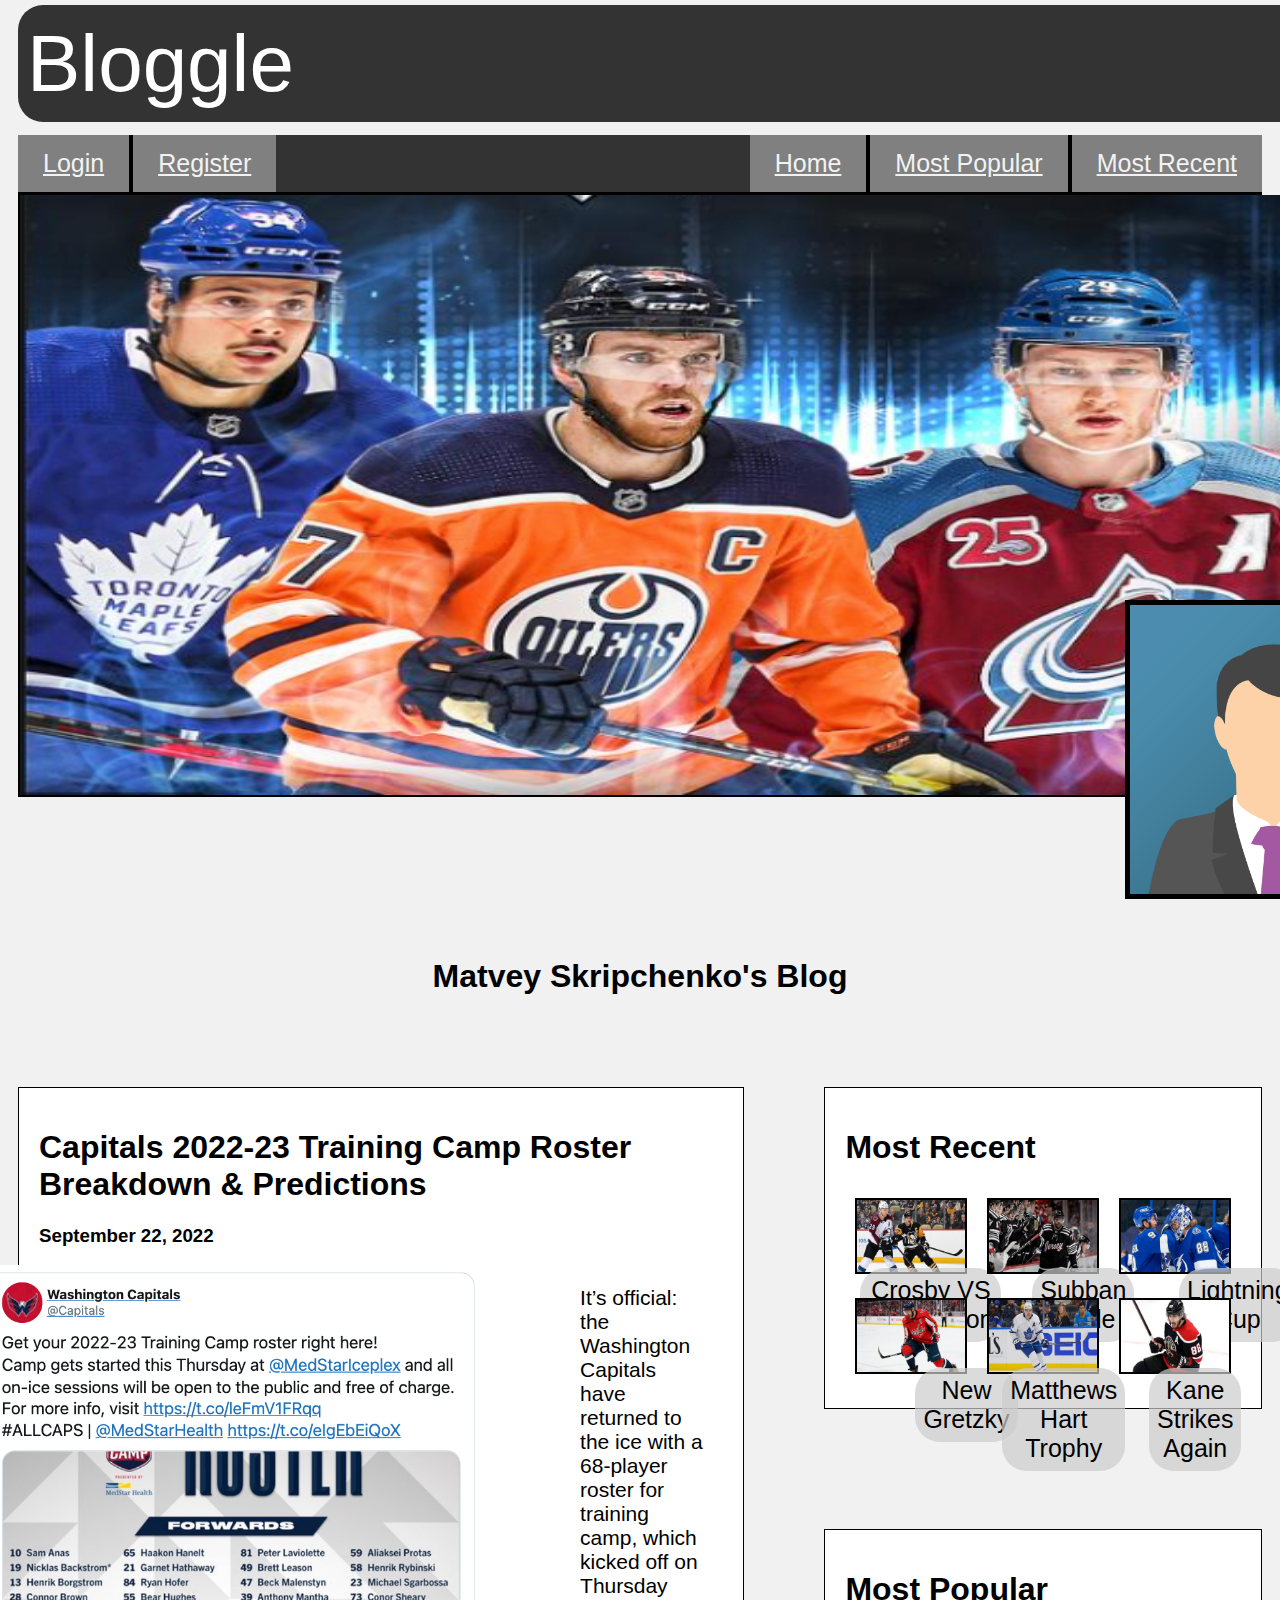
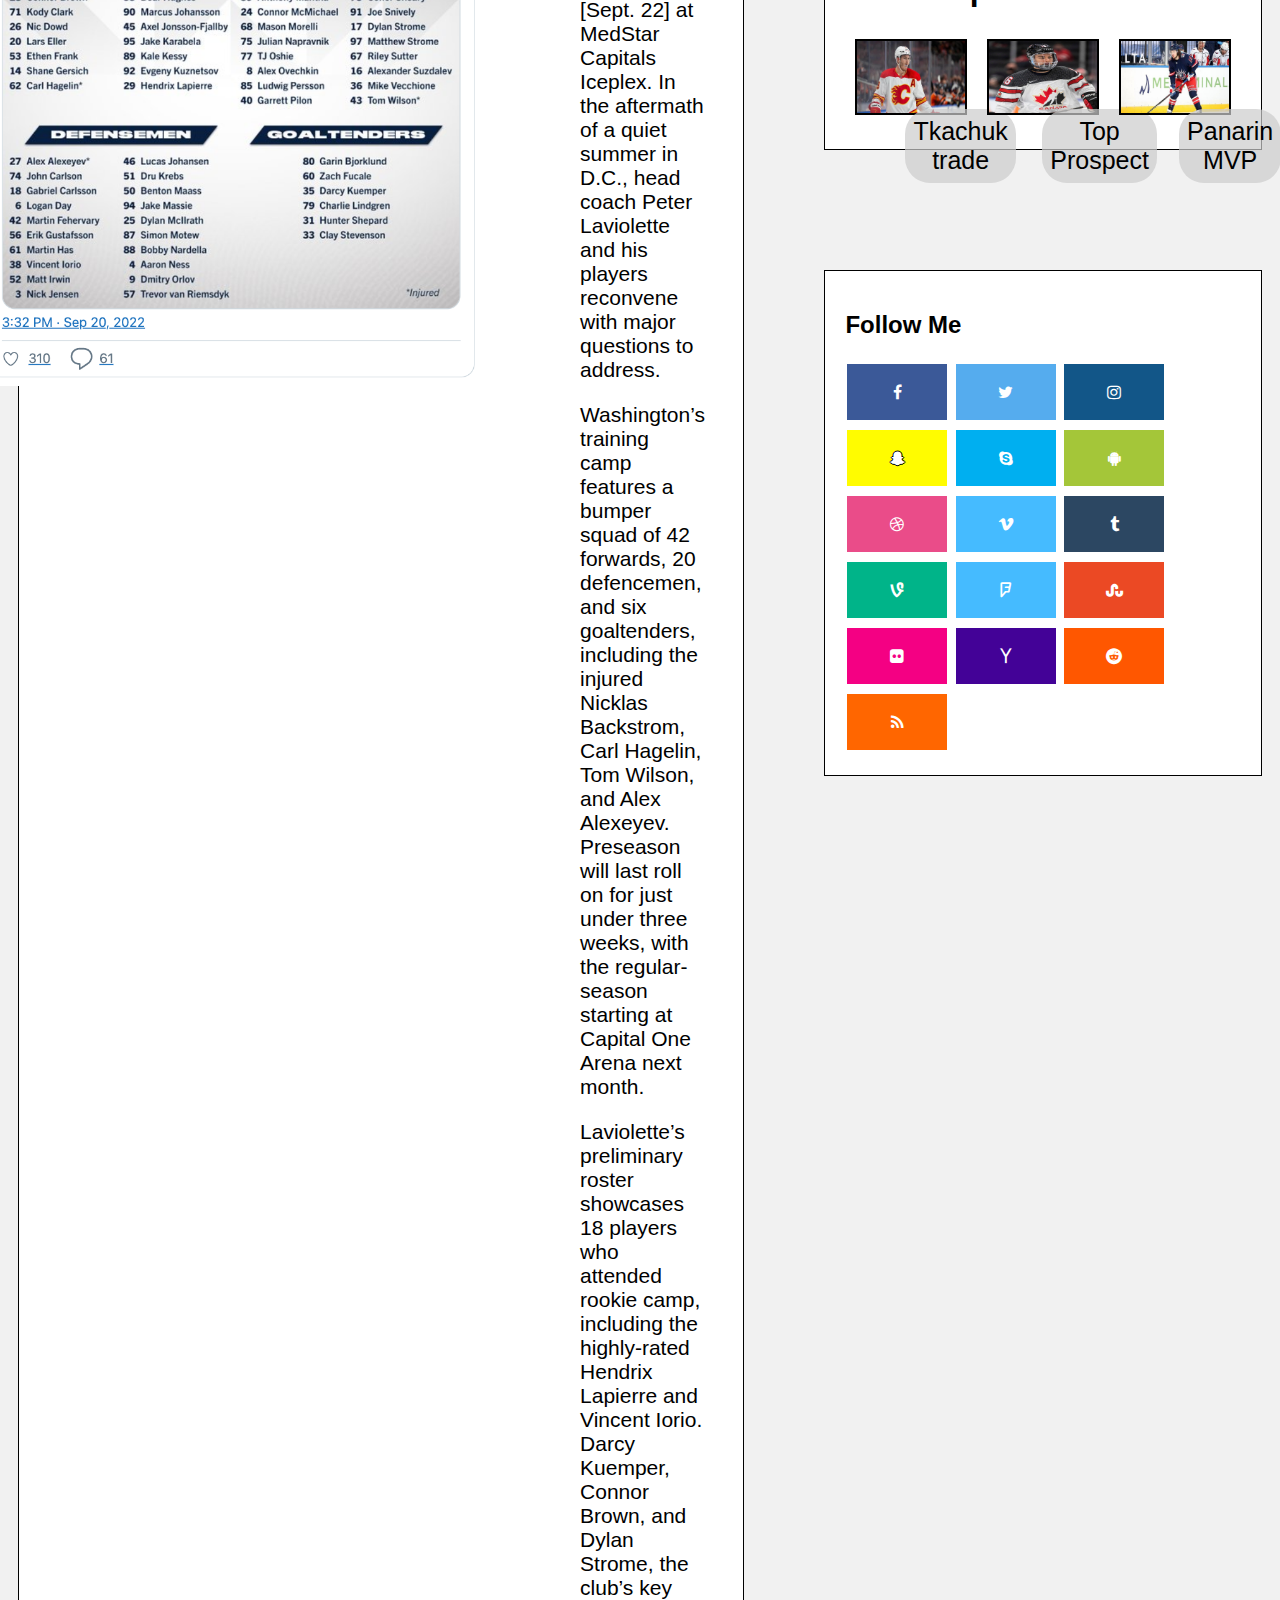
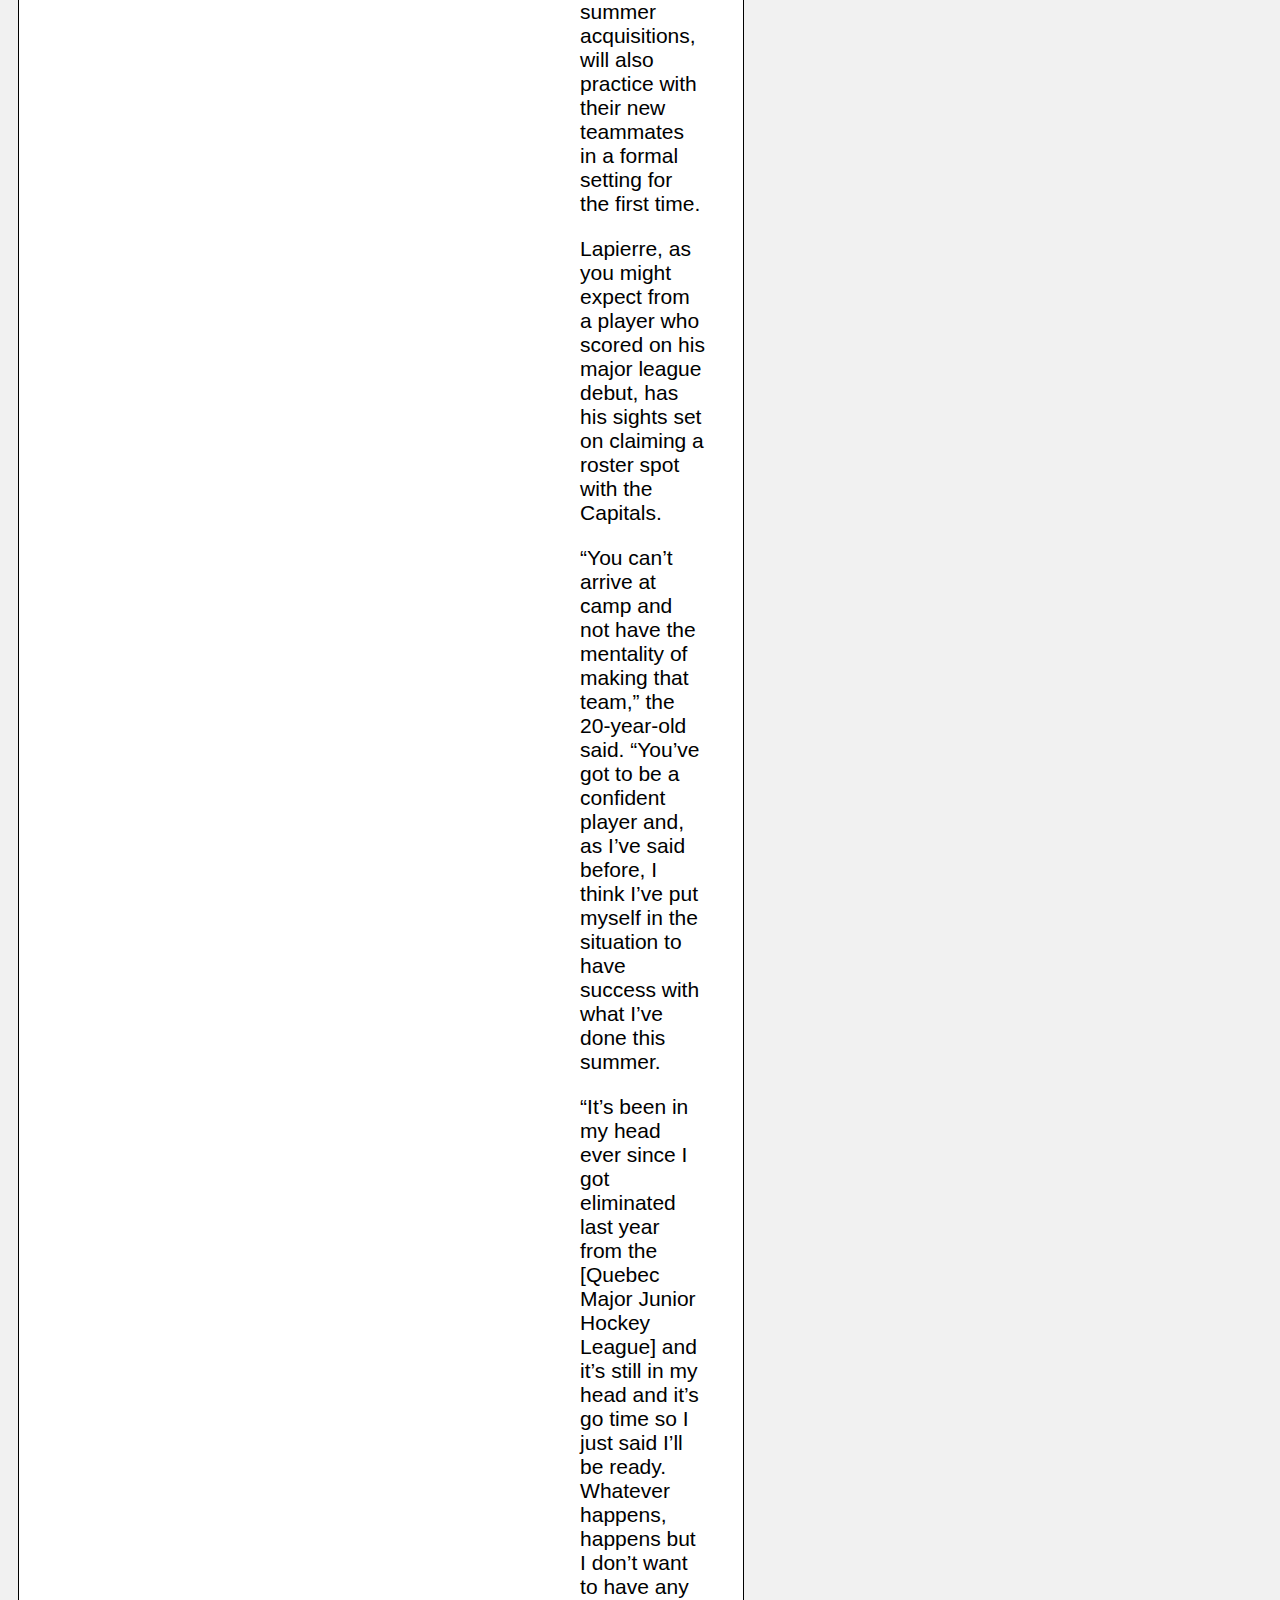
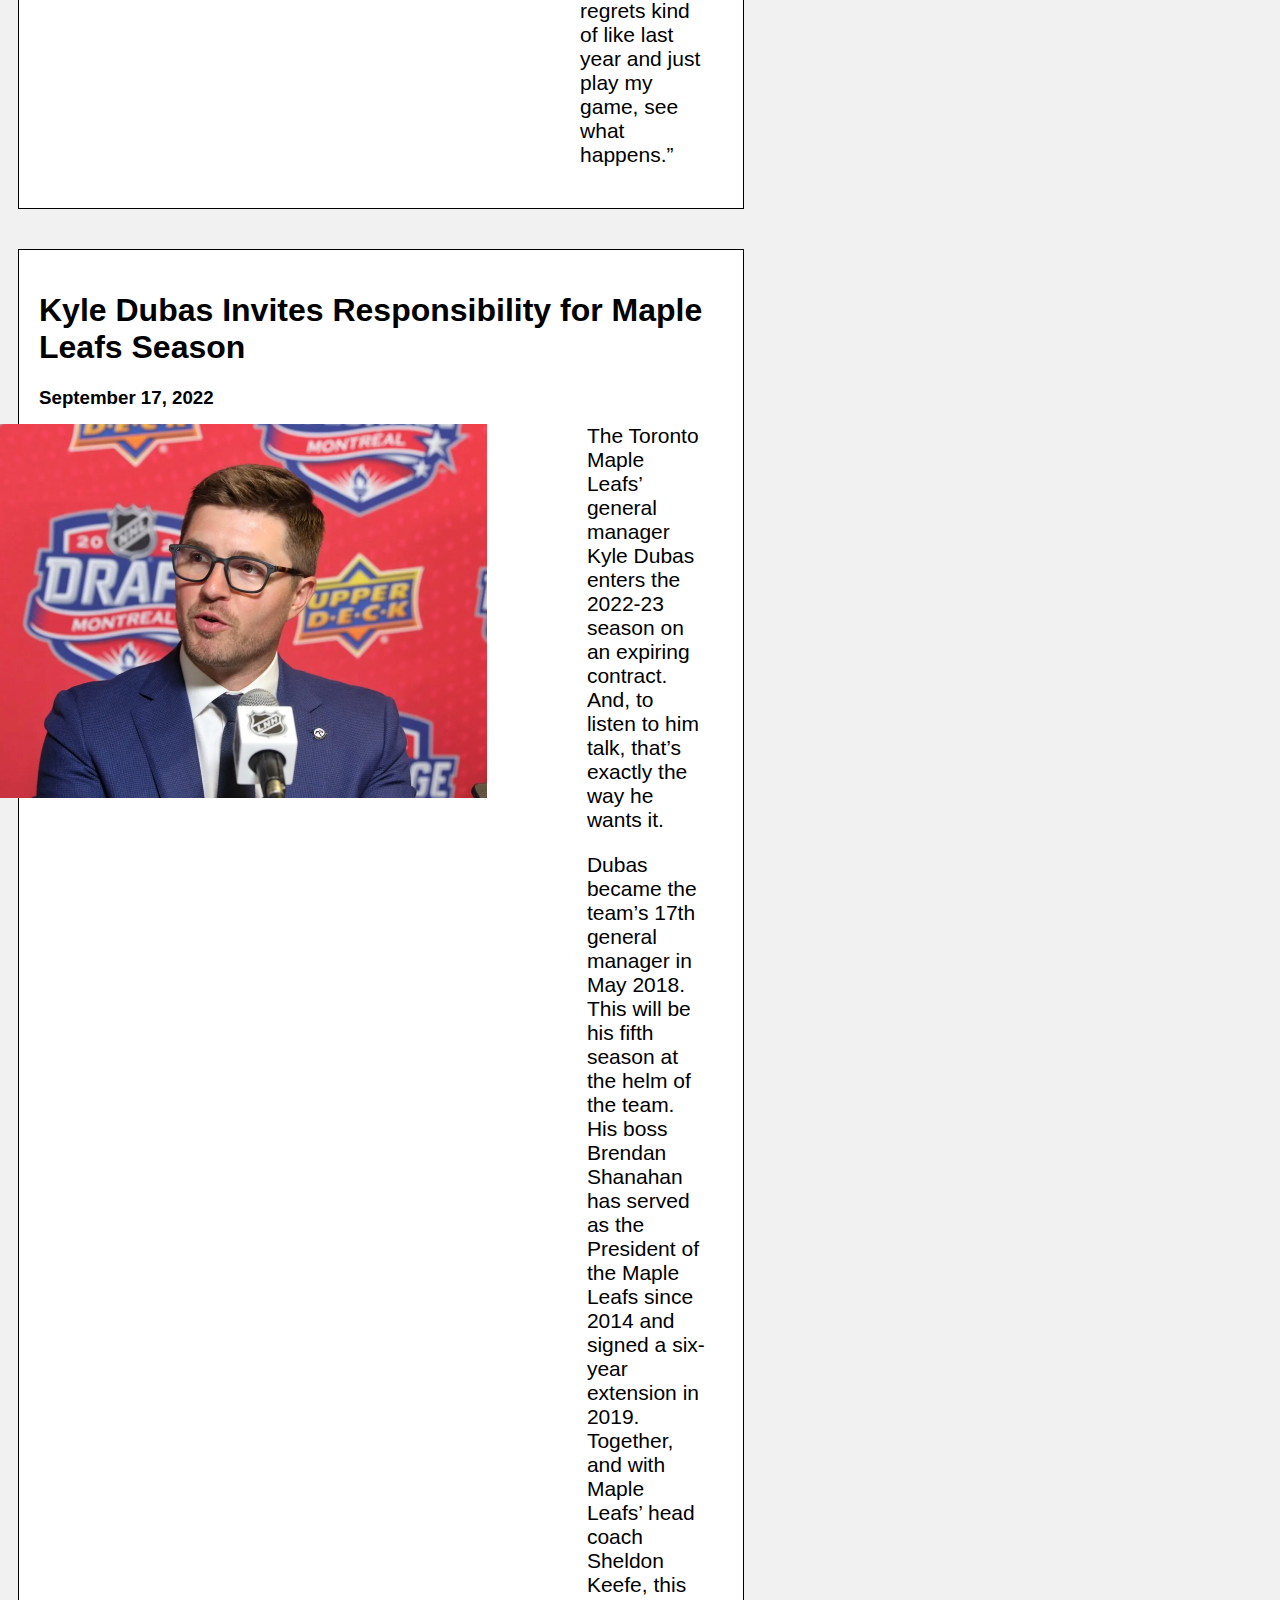
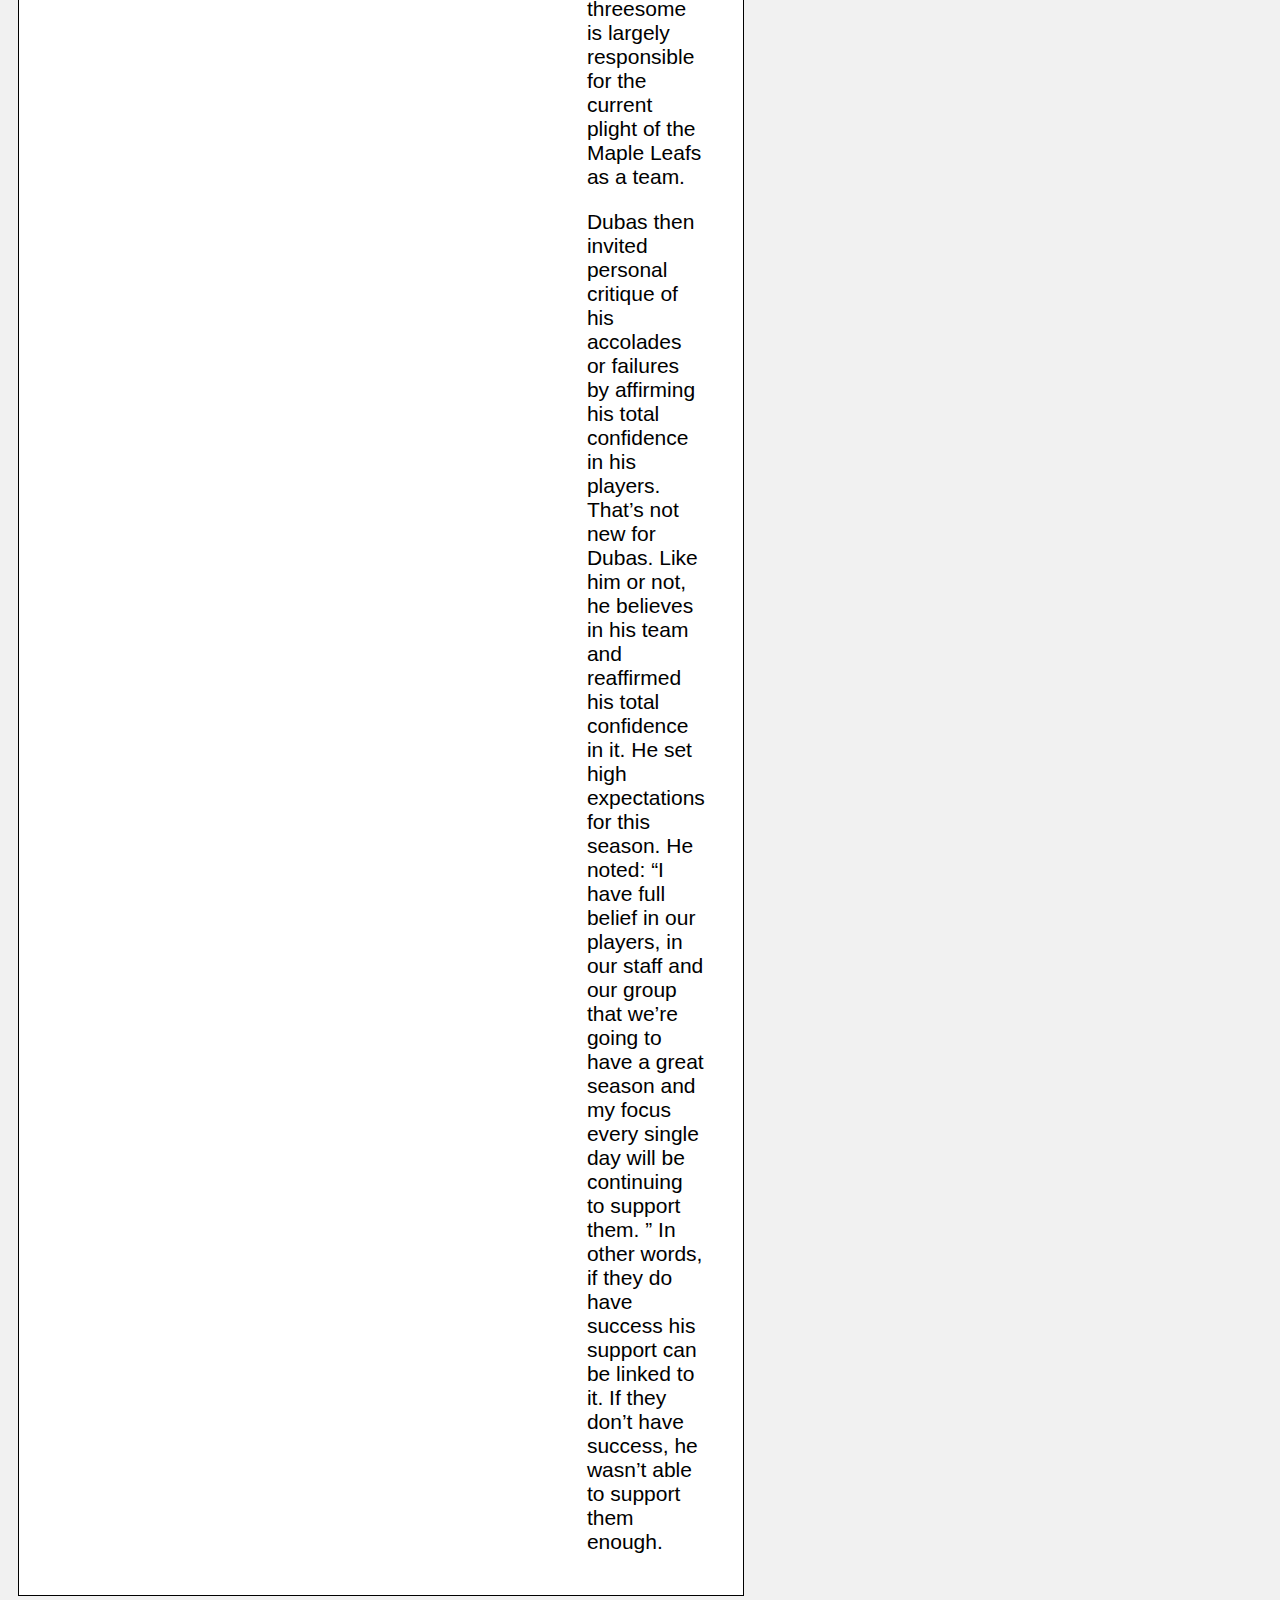
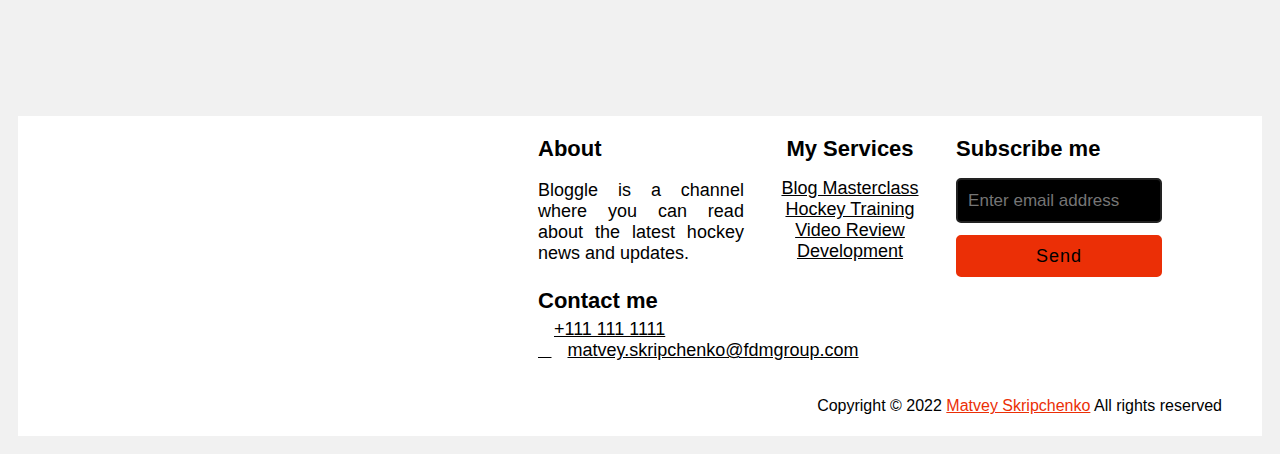
<file: WebProject/src/main/webapp/index.html>
<!DOCTYPE html>
<html lang="en">

<head>
	<meta name="viewport" content="width=device-width, initial-scale=1.0">
	<link rel="stylesheet" href="css/styles.css">
	<link rel="stylesheet" href="https://cdnjs.cloudflare.com/ajax/libs/font-awesome/4.7.0/css/font-awesome.min.css">
	
	<title>Matvey Skripchenko's Blog</title>
</head>

<body>
	
	<div id="webtitle">
		<a class="one" href="index.html" target="_blank">Bloggle</a>
	</div>

	<!-- ----------------------------------------------------------------------------------------------------- -->
	
	<div class="topnav">
	  <a href="login/loginpage.html" target="_self" style="padding: 14px 25px; background-color: grey; border-right: 4px solid black;">Login</a>
	  <a href="register/register.html" target="_self" style="padding: 14px 25px; background-color: grey;">Register</a>
	  <a href="#" target="_self" style="float:right; padding: 14px 25px; background-color: grey;">Most Recent</a>
	  <a href="#" target="_self" style="float:right; padding: 14px 25px; background-color: grey; border-right: 4px solid black;">Most Popular</a>
	  <a href="#" target="_self" style="float:right; padding: 14px 25px; background-color: grey; border-right: 4px solid black;">Home</a>
	</div>
	
	<!-- ----------------------------------------------------------------------------------------------------- -->
	
	<div class="header">
  		<h1>Web.</h1>
  		<p>Web.</p> 
	</div>
	
	<div class="bigprofileimg">
		<img src="images/hockey.png" alt="Profile" width="2519" height="600" style="object-fit: fill">
	</div>
	
	
	<div class="profileimg">
		<img src="images/img_avatar.png" alt="Avatar" width="300" style="border:5px solid">
	</div>
	
	<div class="blogtitle">
		<h1>Matvey Skripchenko's Blog</h1>
	</div>
	
	<!-- ----------------------------------------------------------------------------------------------------- -->
	
	<div class="row">
	  <div class="leftcolumn">
	    <div class="card">
	      <h1>Capitals 2022-23 Training Camp Roster Breakdown & Predictions</h1>
	      <h3>September 22, 2022</h3>
	      <div id="firstarticle">
	      	<div id="firstarticleimg">
	      		<img src="images/capitals.png" alt="Capitals" width="500">
	      	</div>
	      	<div>
		      	<p>It’s official: the Washington Capitals have returned to the ice with a 68-player roster for training camp, 
		      	which kicked off on Thursday [Sept. 22] at MedStar Capitals Iceplex. In the aftermath of a quiet summer in D.C., 
		      	head coach Peter Laviolette and his players reconvene with major questions to address.</p>
		      	<p>Washington’s training camp features a bumper squad of 42 forwards, 20 defencemen, and six goaltenders, 
		      	including the injured Nicklas Backstrom, Carl Hagelin, Tom Wilson, and Alex Alexeyev. Preseason will last roll 
		      	on for just under three weeks, with the regular-season starting at Capital One Arena next month.</p>
		      	<p>Laviolette’s preliminary roster showcases 18 players who attended rookie camp, including the highly-rated 
		      	Hendrix Lapierre and Vincent Iorio. Darcy Kuemper, Connor Brown, and Dylan Strome, the club’s key summer acquisitions, 
		      	will also practice with their new teammates in a formal setting for the first time.</p>
		      	<p>Lapierre, as you might expect from a player who scored on his major league debut, has his sights set on claiming a 
		      	roster spot with the Capitals.</p>
				<p>“You can’t arrive at camp and not have the mentality of making that team,” the 20-year-old said. 
				“You’ve got to be a confident player and, as I’ve said before, I think I’ve put myself in the situation to have 
				success with what I’ve done this summer.</p>
				<p>“It’s been in my head ever since I got eliminated last year from the [Quebec Major Junior Hockey League] and 
				it’s still in my head and it’s go time so I just said I’ll be ready. Whatever happens, happens but I don’t want to 
				have any regrets kind of like last year and just play my game, see what happens.”</p>
	      	</div>
	      </div>
	    </div>
	    <div class="card" style="margin-top:40px;">
	      <h1>Kyle Dubas Invites Responsibility for Maple Leafs Season</h1>
	      <h3 style="margin-bottom: 15px;">September 17, 2022</h3>
	      <div id="secondarticle">
	      	<div id="secondarticleimg">
	      		<img src="images/dubas.png" alt="Dubas" width="500">
	      	</div>
	      	<div>
		      	<p style="margin-top: 0px;">The Toronto Maple Leafs’ general manager Kyle Dubas enters the 2022-23 season on an expiring contract. And, 
		      	to listen to him talk, that’s exactly the way he wants it.</p>
		      	<p>Dubas became the team’s 17th general manager in May 2018. This will be his fifth season at the helm of the 
		      	team. His boss Brendan Shanahan has served as the President of the Maple Leafs since 2014 and signed a six-year 
		      	extension in 2019. Together, and with Maple Leafs’ head coach Sheldon Keefe, this threesome is largely responsible
		      	for the current plight of the Maple Leafs as a team.</p>
		      	<p>Dubas then invited personal critique of his accolades or failures by affirming his total confidence in his 
		      	players. That’s not new for Dubas. Like him or not, he believes in his team and reaffirmed his total confidence 
		      	in it. He set high expectations for this season. He noted: “I have full belief in our players, in our staff and 
		      	our group that we’re going to have a great season and my focus every single day will be continuing to support them.
		      	” In other words, if they do have success his support can be linked to it. If they don’t have success, he wasn’t 
		      	able to support them enough.</p>
	    	</div>
	      </div>
	    </div>
	  </div>
	  <div class="rightcolumn">
	    <div class="card">
	      <h1>Most Recent</h1>
	      <div class="picrow">
			<div class="piccolumn" style="position:relative">
				<img src="images/crosby.jpeg" alt="Crosby" style="width:100%; border:2px solid">
				<div class="atitle">
					<a style="position:absolute; left:15px; top:80px; color:black;" 
					href="https://www.sportsnet.ca/hockey/nhl/text-sidney-crosby-helped-nathan-mackinnon-dominate-playoffs/" target="_self">Crosby VS MacKinnon</a>
				</div>
			</div>
			<div class="piccolumn" style="position:relative">
				<img src="images/jersey.jpeg" alt="Jersey" style="width:100%; border:2px solid">
				<div class="atitle">
					<a style="position:absolute; left:55px; top:80px; color:black;"
					href="https://thehockeywriters.com/subban-weber-trade-revisited/" target="_self">Subban Trade</a>
				</div>
			</div>
			<div class="piccolumn" style="position:relative">
				<img src="images/lightning.jpeg" alt="Lightning" style="width:100%; border:2px solid">
				<div class="atitle">
					<a style="position:absolute; left:70px; top:80px; color:black;" 
					href="https://bleacherreport.com/articles/2945485-modern-day-dynasty-lightning-making-the-case-after-back-to-back-stanley-cup-win" target="_self">Lightning Cup</a>
				</div>
			</div>
			<div class="piccolumn" style="position:relative">
				<img src="images/ovi.jpeg" alt="Ovechkin" style="width:100%; border:2px solid">
				<div class="atitle">
					<a style="position:absolute; left:70px; top:80px; color:black;" 
					href="https://www.sportsnet.ca/nhl/article/gretzky-not-even-question-ovechkin-will-become-nhls-time-leading-goal-scorer/" 
					target="_self">New Gretzky</a>
				</div>
			</div>
			<div class="piccolumn" style="position:relative">
				<img src="images/matthews.jpeg" alt="Matthews" style="width:100%; border:2px solid">
				<div class="atitle">
					<a style="position:absolute; left:25px; top:80px; color:black;" 
					href="https://www.sportsnet.ca/nhl/article/maple-leafs-star-auston-matthews-wins-the-hart-trophy/" 
					target="_self">Matthews Hart Trophy</a>
				</div>
			</div>
			<div class="piccolumn" style="position:relative">
				<img src="images/kane.jpeg" alt="Kane" style="width:100%; border:2px solid">
				<div class="atitle">
					<a style="position:absolute; left:40px; top:80px; color:black;" 
					href="https://www.sportsmockery.com/chicago-blackhawks/patrick-kane-strikes-second-hat-trick-3-games-blackhawk-beat-pittsburgh/" 
					target="_self">Kane Strikes Again</a>
				</div>
			</div>
		  </div>
	    </div>
	    <div class="card" style="margin-top:120px;">
	      <h1>Most Popular</h1>
	      <div class="picrow">
			<div class="piccolumn" style="position:relative">
				<img src="images/tkachuk.jpeg" alt="Tkachuk" style="width:100%; border:2px solid">
				<div class="atitle">
					<a style="position:absolute; left:60px; top:80px; color:black;" 
					href="https://www.nhl.com/news/matthew-tkachuk-traded-to-florida-panthers-by-calgary-flames-for-jonathan-huberdeau/c-335072346" 
					target="_self">Tkachuk trade</a>
				</div>
			</div>
			<div class="piccolumn" style="position:relative">
				<img src="images/bedard.jpeg" alt="Jersey" style="width:100%; border:2px solid">
				<div class="atitle">
					<a style="position:absolute; left:65px; top:80px; color:black;"
					href="https://www.nhl.com/news/connor-bedard-among-2023-draft-eligible-players-in-chlnhl-top-prospects-game/c-335691058" 
					target="_self">Top Prospect</a>
				</div>
			</div>
			<div class="piccolumn" style="position:relative">
				<img src="images/panarin.jpeg" alt="Lightning" style="width:100%; border:2px solid">
				<div class="atitle">
					<a style="position:absolute; left:70px; top:80px; color:black;" 
					href="https://www.lohud.com/story/sports/nhl/rangers/2020/07/29/artemi-panarin-voted-ny-rangers-mvp-2019-20-season/5333911002/" 
					target="_self">Panarin MVP</a>
			    </div>
			 </div>
	       </div>
	    </div>
	    
	    <!-- ----------------------------------------------------------------------------------------------------- -->
	    <div class="card" style="margin-top:120px;">
	      <h2>Follow Me</h2>
	      <a href="#" class="fa fa-facebook"></a>
		  <a href="#" class="fa fa-twitter"></a>
		  <a href="https://www.instagram.com/skripppy/" class="fa fa-instagram"></a>
		  <a href="#" class="fa fa-snapchat-ghost"></a>
		  <a href="#" class="fa fa-skype"></a>
		  <a href="#" class="fa fa-android"></a>
	      <a href="#" class="fa fa-dribbble"></a>
		  <a href="#" class="fa fa-vimeo"></a>
		  <a href="#" class="fa fa-tumblr"></a>
		  <a href="#" class="fa fa-vine"></a>
		  <a href="#" class="fa fa-foursquare"></a>
		  <a href="#" class="fa fa-stumbleupon"></a>
		  <a href="#" class="fa fa-flickr"></a>
		  <a href="#" class="fa fa-yahoo"></a>
		  <a href="#" class="fa fa-reddit"></a>
		  <a href="#" class="fa fa-rss"></a>
	    </div>
	  </div>
	</div>
	
	<!-- ----------------------------------------------------------------------------------------------------- -->
	
	<div class="footer" style="margin-top:120px;">
	  <div class="content">
	     <div class="left box">
	       <div class="upper">
	         <div class="topic">About</div>
	         <p class="one">Bloggle is a channel where you can read about the latest hockey news and updates.</p>
	       </div>
	       <div class="lower">
	         <div class="topic">Contact me</div>
	         <div class="phone">
	           <a class="two" href="#"><i class="fas fa-phone-volume"></i>+111 111 1111</a>
	         </div>
	         <div class="email">
	           <a class="two" href="#"><i class="fas fa-envelope"></i>matvey.skripchenko@fdmgroup.com</a>
	         </div>
	       </div>
	     </div>
	     <div class="middle box" style="text-align:center">
	       <div class="topic">My Services</div>
	       <div><a class="two" href="#">Blog Masterclass</a></div>
	       <div><a class="two" href="#">Hockey Training</a></div>
	       <div><a class="two" href="#">Video Review</a></div>
	       <div><a class="two" href="#">Development</a></div>
	     </div>
	     <div class="right box">
	       <div class="topic">Subscribe me</div>
	       <form action="#">
	         <input type="text" placeholder="Enter email address">
	         <input type="submit" name="" value="Send">
	       </form>
	     </div>
	   </div>
	   <div class="bottom">
	     <p>Copyright © 2022 <a href="#">Matvey Skripchenko</a> All rights reserved</p>
	   </div>
	</div>
</body>
</html>
</file>
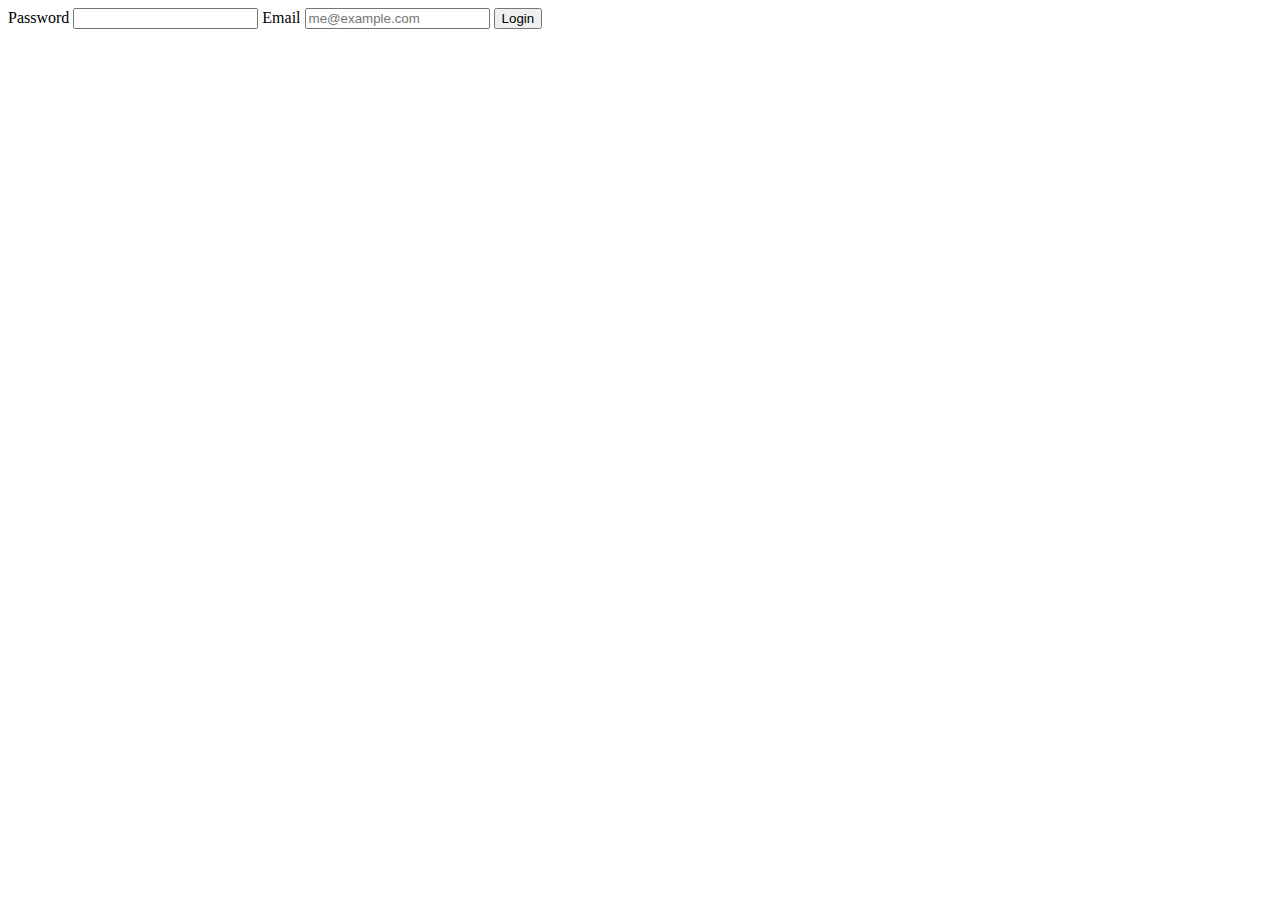
<file: WebProject/src/main/webapp/login/loginpage.html>
<!DOCTYPE html>
<html>
<head>
<meta charset="UTF-8">
<title>Login</title>
</head>
<body>

	<form action="success.html" method="get">
		<label for="password">Password</label>
		<input name="password" id="password" type="text">
		<label for="email">Email</label>
		<input name="email" id="email" type="email" required 
			placeholder="me@example.com">
		<button type="submit">Login</button>
	
	</form>

</body>
</html>
</file>
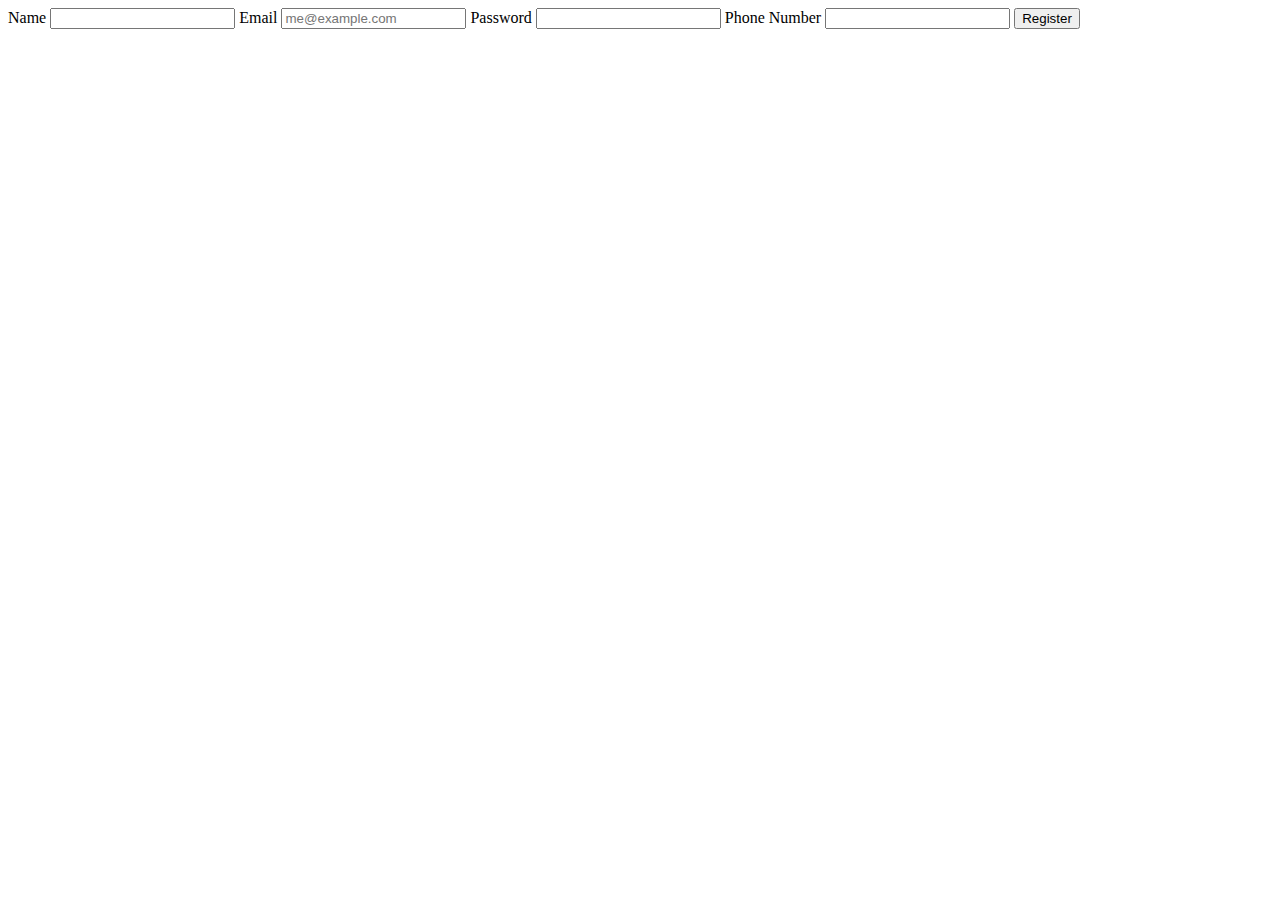
<file: WebProject/src/main/webapp/register/register.html>
<!DOCTYPE html>
<html>
<head>
<meta charset="UTF-8">
<title>Register Page</title>
</head>
<body>

	<form action="onesuccess.html" method="get">
		<label for="name">Name</label>
		<input name="name" id="name" type="text">
		<label for="email">Email</label>
		<input name="email" id="email" type="email" required 
			placeholder="me@example.com">
		<label for="password">Password</label>
		<input name="password" id="password" type="text">
		<label for="phone">Phone Number</label>
		<input name="phone" id="phone" type="tel">
		<button type="submit">Register</button>
	</form>
	

</body>
</html>
</file>
<file: WebProject/src/main/webapp/css/styles.css>
* {
  box-sizing: border-box;
}

body {
  font-family: Arial;
  padding: 10px;
  background: #f1f1f1;
}

/* ----------------------------------------------------------------------------------------------------- */
#webtitle a.one:link, a.one:visited {
  border-radius: 25px;
  background-color: #333;
  color: white;
  padding: 14px 2253px 14px 9px;
  text-align: left;
  text-decoration: none;
  font-size: 80px;
}
/* ----------------------------------------------------------------------------------------------------- */

/* Header/Blog Title */
.header {
  padding: 220px;
  border-style: solid;
  text-align: center;
  background: white;
}

/* Other header */
.header h1 {
  font-size: 50px;
}

/* Big profile picture */
.bigprofileimg{
  position: absolute;
  top: 195px;
  left: 20px;
  right: 50px;
} 

/* Avatar */
.profileimg{
  position: absolute;
  top: 600px;
  left: 1125px;
  right: 50px;
} 

/* Blog title under avatar */
.blogtitle {
  padding-top: 140px;
  text-align: center;
}
/* ----------------------------------------------------------------------------------------------------- */

/* Style the top navigation bar */
.topnav {
  overflow: hidden;
  background-color: #333;
  margin-top: 25px;
}

/* Style the topnav links */
.topnav a {
  float: left;
  display: block;
  color: #f2f2f2;
  text-align: center;
  padding: 14px 16px;
  text-decoration: underline;
  font-size: 25px;
}

/* Change color on hover */
.topnav a:hover {
  background-color: #ddd;
  color: black;
}
/* ----------------------------------------------------------------------------------------------------- */

/* Create two unequal columns that floats next to each other */
/* Left column */
.leftcolumn {   
  float: left;
  width: 60%;
  padding-right: 20px;
}

/* Right column */
.rightcolumn {
  float: left;
  width: 40%;
  background-color: #f1f1f1;
  padding-left: 60px;
}

/* ----------------------------------------------------------------------------------------------------- */

/* Article on top left */
#firstarticle {
  font-size: 21px;
  display: flex;
  margin-left: 6%;
  align-items: flex-start;
  transform: translate(-100px); 
}

/* Article on bottom left */
#secondarticle {
  font-size: 21px;
  display: flex;
  margin-left: 7%;
  align-items: flex-start;
  transform: translate(-100px); 
}

/* Image for article on top left */
#firstarticleimg {
  margin-right: 100px;
}

/* Image for article on bottom left */
#secondarticleimg {
  margin-right: 100px;  
}

/* Add a card effect for articles */
.card {
  background-color: white;
  padding: 20px;
  margin-top: 70px;
  border: 1px solid;
}

/* ----------------------------------------------------------------------------------------------------- */

/* For layout on the right */
.piccolumn {
  float: left;
  width: 33.33%;
  padding: 10px;
}

/* Clearfix (clear floats) */
.picrow::after {
  content: "";
  clear: both;
  display: table;
}

/* Links on top of the pictures */
.atitle a:link, a:visited {
  border-radius: 25px;
  background-color: rgba(204, 204, 204, 0.7);
  color: white;
  padding: 8px;
  text-align: center;
  text-decoration: none;
  font-size: 25px;
}

/* Links on top of the pictures */
.atitle a:hover {
  background-color: rgba(204, 204, 204, 1.0);
}

/* Clear floats after the columns */
.row:after {
  content: "";
  display: table;
  clear: both;
}

/* ----------------------------------------------------------------------------------------------------- */

/* For social media buttons */
.fa {
  padding: 20px;
  font-size: 30px;
  width: 100px;
  text-align: center;
  text-decoration: none;
  margin: 5px 2px;
}

.fa-facebook {
  background: #3B5998 !important;
  color: white;
}

.fa-twitter {
  background: #55ACEE !important;
  color: white;
}

.fa-instagram {
  background: #125688 !important;
  color: white;
}

.fa-snapchat-ghost {
  background: #fffc00 !important;
  color: white;
  text-shadow: -1px 0 black, 0 1px black, 1px 0 black, 0 -1px black;
}

.fa-skype {
  background: #00aff0 !important;
  color: white;
}

.fa-android {
  background: #a4c639 !important;
  color: white;
}

.fa-dribbble {
  background: #ea4c89 !important;
  color: white;
}

.fa-vimeo {
  background: #45bbff !important;
  color: white;
}

.fa-tumblr {
  background: #2c4762 !important;
  color: white;
}

.fa-vine {
  background: #00b489 !important;
  color: white;
}

.fa-foursquare {
  background: #45bbff !important;
  color: white;
}

.fa-stumbleupon {
  background: #eb4924 !important;
  color: white;
}

.fa-flickr {
  background: #f40083 !important;
  color: white;
}

.fa-yahoo {
  background: #430297 !important;
  color: white;
}

.fa-reddit {
  background: #ff5700 !important;
  color: white;
}

.fa-rss {
  background: #ff6600 !important;
  color: white;
}
/* ----------------------------------------------------------------------------------------------------- */

/* Footer container */
.footer{
  width: 100%;
  bottom: 0;
  left: 0;
  background: white;
}

/* Footer content */
.footer .content{
  max-width: 1350px;
  margin-right: 80px;
  margin-left: 500px;
  padding: 20px;
  display: flex;
  flex-wrap: wrap;
  justify-content: space-between;
  font-size: 18px;
}

/* Content paragraphs and links */
.footer .content p.one,a.two{
  color: black;
}

/* Content box cust */
.footer .content .box{
  width: 33%;
  transition: all 0.4s ease;
}

/* Content topic */
.footer .content .topic{
  font-size: 22px;
  font-weight: 600;
  color: black;
  margin-bottom: 16px;
}

/* Content paragraphs */
.footer .content p{
  text-align: justify;
}

/* Lower topic */
.footer .content .lower .topic{
  margin: 24px 0 5px 0;
}

/* Lower topic */
.footer .content .lower i{
  padding-right: 16px;
}

/* Middle topic */
footer .content .middle{
  padding-left: 80px;
  margin-left: 80px;
}

/* Middle topic links */
footer .content .middle a{
  line-height: 32px;
}

/* Text for email field */
.footer .content .right input[type="text"]{
  height: 45px;
  width: 100%;
  outline: none;
  color: white;
  background: #000;
  border-radius: 5px;
  padding-left: 10px;
  font-size: 17px;
  border: 2px solid #222222;
}

/* Submit for email field */
.footer .content .right input[type="submit"]{
  height: 42px;
  width: 100%;
  font-size: 18px;
  color: black;
  background: #eb2f06;
  outline: none;
  border-radius: 5px;
  letter-spacing: 1px;
  cursor: pointer;
  margin-top: 12px;
  border: 2px solid #eb2f06;
  transition: all 0.3s ease-in-out;
}

/* Cust for email field */
.content .right input[type="submit"]:hover{
  background: none;
  color:  black;
}

/* Bottom of the footer */
.footer .bottom{
  width: 100%;
  text-align: right;
  color: black;
  padding: 0 40px 5px 0;
}

/* Bottom link of the footer */
.footer .bottom a{
  color: #eb2f06;
}

/* Footer links general */
.footer a{
  transition: all 0.3s ease;
}

/* Footer links general */
.footer a:hover{
  color: #eb2f06;
}

/* ----------------------------------------------------------------------------------------------------- */

/* Responsive layout - when the screen is less than 800px wide, make the two columns stack on top of each other instead of next to each other */
@media screen and (max-width: 800px) {
  .leftcolumn, .rightcolumn {   
    width: 100%;
    padding: 0;
  }
}

/* Responsive layout - when the screen is less than 400px wide, make the navigation links stack on top of each other instead of next to each other */
@media screen and (max-width: 400px) {
  .topnav a {
    float: none;
    width: 100%;
  }
}

@media (max-width:1100px) {
  footer .content .middle{
    padding-left: 50px;
  }
}
@media (max-width:950px){
  footer .content .box{
    width: 50%;
  }
  .content .right{
    margin-top: 40px;
  }
}
@media (max-width:560px){
  footer{
    position: relative;
  }
  footer .content .box{
    width: 100%;
    margin-top: 30px;
  }
  footer .content .middle{
    padding-left: 0;
  }
}
</file>
